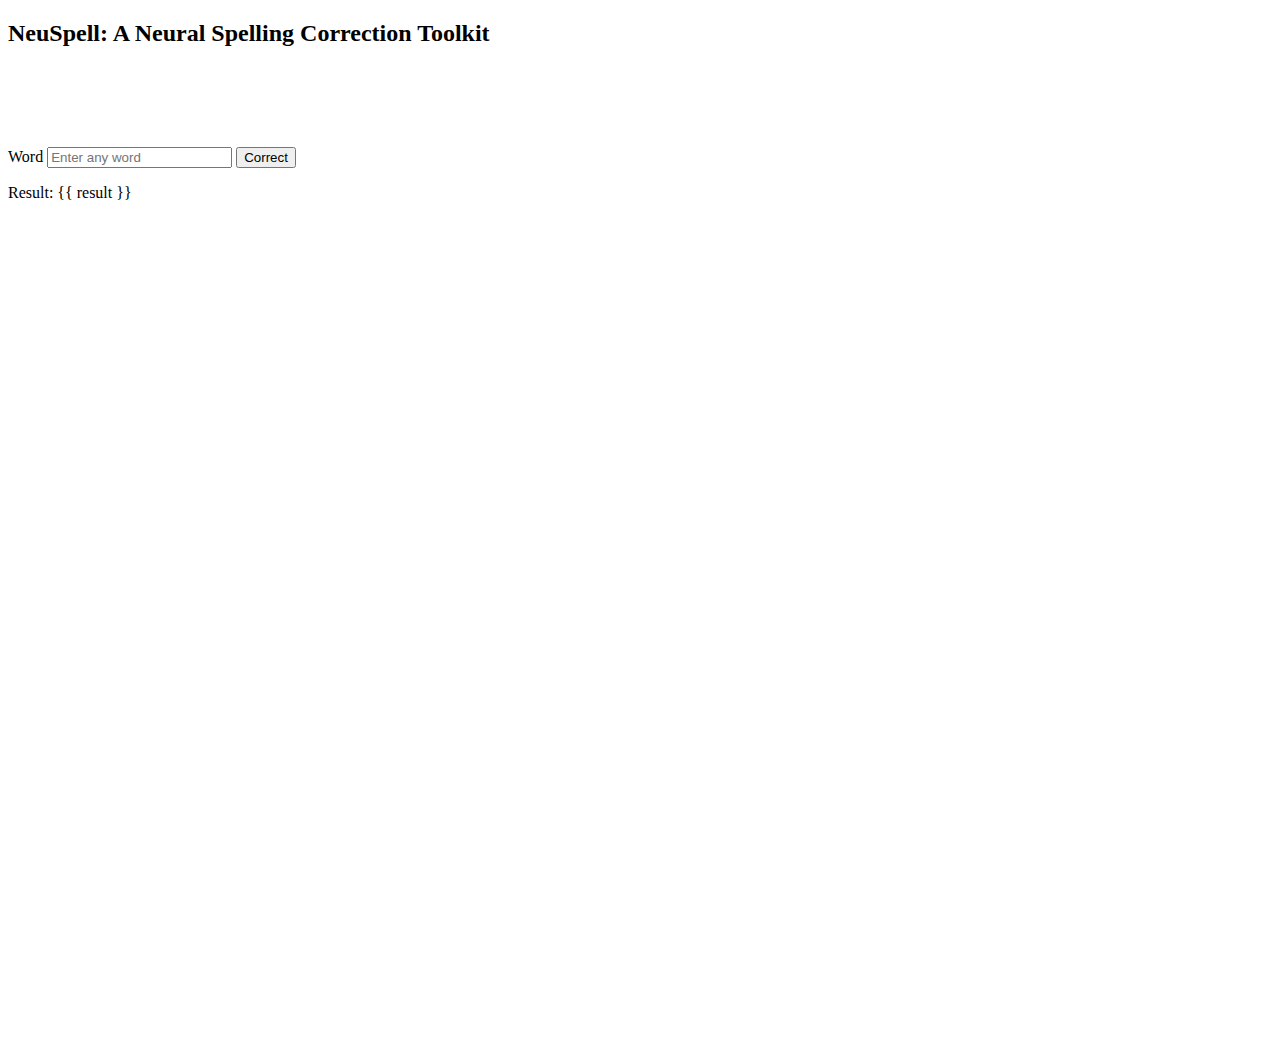
<file: templates/index2.html>
<!DOCTYPE html>
<html lang="en">
<head>
    <meta charset="UTF-8">
    <meta http-equiv="X-UA-Compatible" content="IE=edge">
    <meta name="viewport" content="width=device-width, initial-scale=1.0">
    <title>SCA</title>
    <!-- CSS only -->
<link href="https://cdn.jsdelivr.net/npm/bootstrap@5.1.3/dist/css/bootstrap.min.css" rel="stylesheet" integrity="sha384-1BmE4kWBq78iYhFldvKuhfTAU6auU8tT94WrHftjDbrCEXSU1oBoqyl2QvZ6jIW3" crossorigin="anonymous">
</head>
<body>


    <header>
      <div class="container col-lg-6 text-center" >
        <h2>NeuSpell: A Neural Spelling Correction Toolkit</h2>
      </div>
    </header>


      <div class="container text-center" style="min-height: 100vh; margin-top: 100px;">
        <form method="post">
          <label for="username">Word</label>
          <input name="username" id="username" placeholder="Enter any word" required>
          <input type="submit" value="Correct">
        </form>
        <p>Result: {{ result }}</p>
      </div>

     
      
      <!-- JavaScript Bundle with Popper -->
<script src="https://cdn.jsdelivr.net/npm/bootstrap@5.1.3/dist/js/bootstrap.bundle.min.js" integrity="sha384-ka7Sk0Gln4gmtz2MlQnikT1wXgYsOg+OMhuP+IlRH9sENBO0LRn5q+8nbTov4+1p" crossorigin="anonymous"></script>
</body>
</html>
</file>
